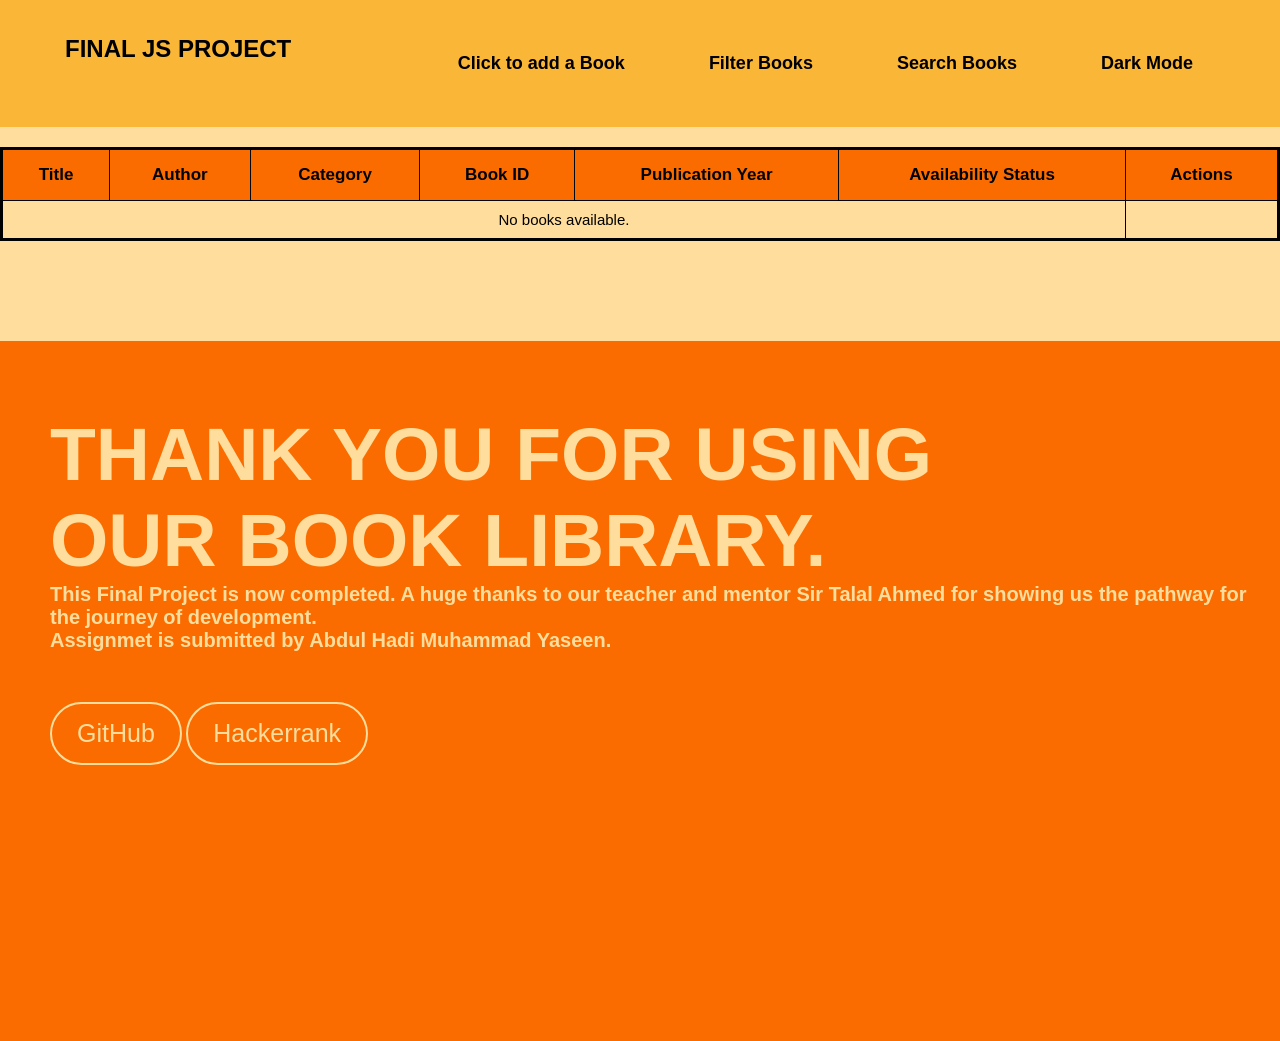
<file: FS_PYT_JS/JavaScript/Final Project/index.html>
<!DOCTYPE html>
<html lang="en">
<head>
    <meta charset="UTF-8">
    <meta name="viewport" content="width=device-width, initial-scale=1.0">
    <title>Book Library</title>
    <link rel="stylesheet" href="style.css">
</head>
<body>
    <nav class="navigation">
        <div class="part-one">
            <h1 class="nav-title">FINAL JS PROJECT</h1>
        </div>
        <div class="part-two">
            <button class="nav-buttons" id="add-button" onClick="addABook()">Click to add a Book</button>
            <button class="nav-buttons" id="filter-button" onClick="filterBooksByCategory()">Filter Books</button>
            <button class="nav-buttons" id="search-button" onClick="searchBooks()">Search Books</button>
            <button class="nav-buttons" id="dark-mode-button" onClick="darkMode()">Dark Mode</button>
        </div>
    </nav>
    <main>
        <table class="display-books-table" border="1">
            <thead>
                <tr>
                    <th>Title</th>
                    <th>Author</th>
                    <th>Category</th>
                    <th>Book ID</th>
                    <th>Publication Year</th>
                    <th>Availability Status</th>
                    <th>Actions</th>
                </tr>
            </thead>
            <tbody id="books-information"></tbody>
        </table>
    </main>
    <div class="ending">
        <h1 class="ending-title">THANK YOU FOR USING <br>OUR BOOK LIBRARY.</h1>
        <p>This Final Project is now completed. A huge thanks to our teacher and mentor Sir Talal Ahmed for showing us the pathway for the journey of development. <br>Assignmet is submitted by Abdul Hadi Muhammad Yaseen.</p>
        <a href="https://www.github.com/abdul-x-haadi"><button class="last-button">GitHub</button></a>
        <a href="https://www.hackerrank.com/profile/abdulhadi_y04"><button class="last-button">Hackerrank</button></a>
        
    </div>
    
<script src="app.js"></script>
</body>
</html>
</file>
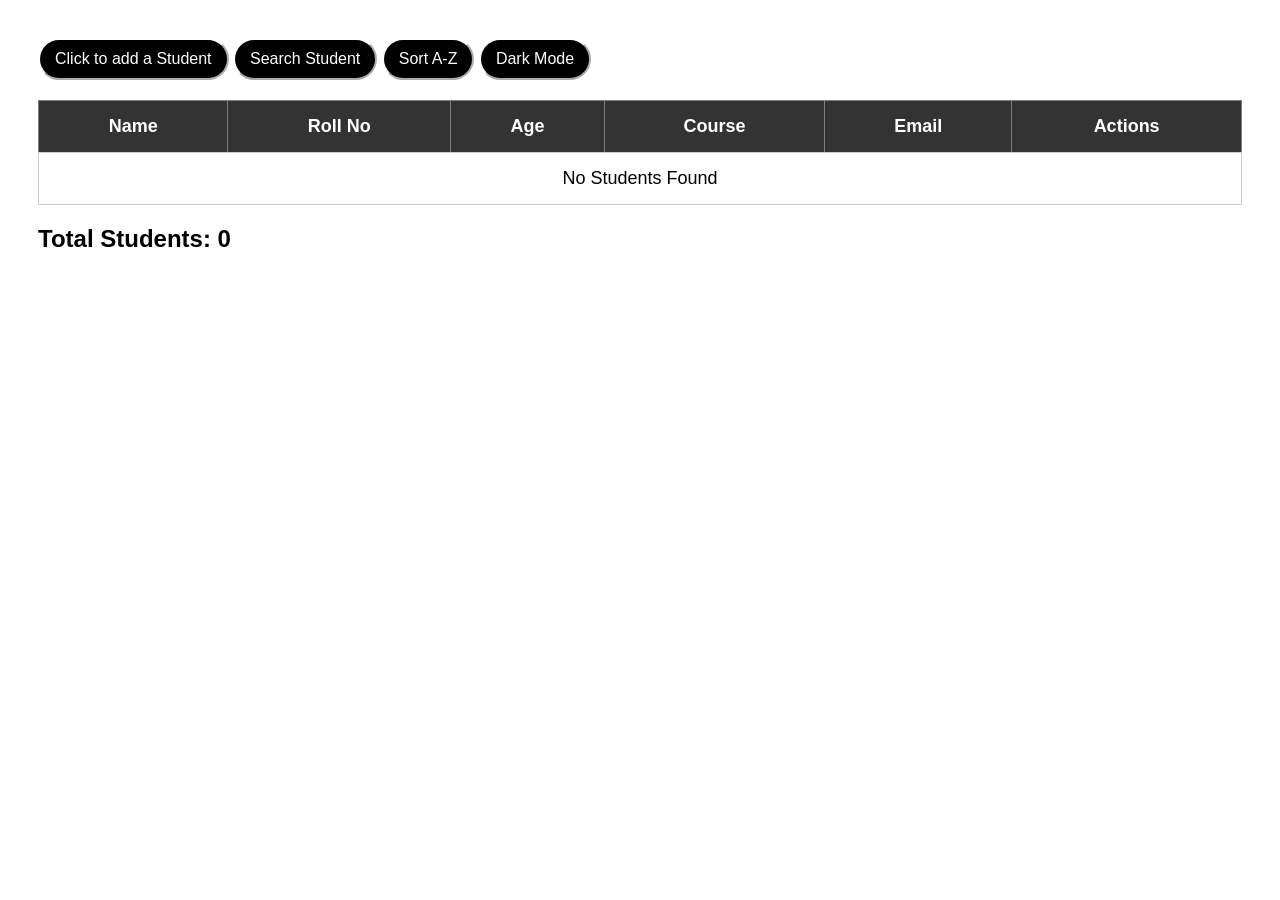
<file: FS_PYT_JS/JavaScript/Assignments/Assignment_5/index.html>
<!DOCTYPE html>
<html lang="en">
<head>
    <meta charset="UTF-8">
    <meta name="viewport" content="width=device-width, initial-scale=1.0">
    <title>Student Management System</title>
    <link rel="stylesheet" href="style.css">
</head>
<body>
    <button class="buttonss" id="add-student" onclick="addStudent(); displayStudents()">
        Click to add a Student
    </button>
    <button class="buttonss" onclick="searchStudent()">
    Search Student
    </button>
    <button class="buttonss" id="sort-btn" onclick="sortStudents()">
    Sort A-Z
    </button>
    <button class="buttonss" id="theme-btn" onclick="changeTheme()">
    Dark Mode
    </button>
    <table border="1">
    <thead>
        <tr>
            <th>Name</th>
            <th>Roll No</th>
            <th>Age</th>
            <th>Course</th>
            <th>Email</th>
            <th>Actions</th>
        </tr>
    </thead>

    <tbody id="user-information">
        
    </tbody>
</table>
    <h2 id="student-counter">Total Students: 0</h2>
    <script src="app.js"></script>
</body>
</html>
</file>
<file: FS_PYT_JS/JavaScript/Final Project/style.css>
*{
    margin: 0;
    padding: 0;
    box-sizing: border-box;
}

html, body{
    height: 100%;
    width: 100%;
    background-color: #FFDD9C;
    font-family : "Segoe UI", Tahoma, Geneva, Verdana, sans-serif;
}

.navigation{
    padding-left: 65px;
    padding-right: 65px;
    padding-top: 35px;
    padding-bottom: 35px;
    display: flex;
    justify-content: space-between;
    background-color: #F9B637;
}

.part-one h1{
    font-size : 24px;
    font-weight : 700;
}

.nav-title:hover{
    color:#E73F1E;
}

.part-two{
    display: flex;
    gap : 40px;
}

.part-two .nav-buttons{
    background-color: #F9B637;
    border : none;
    padding : 18px 22px;
    font-size : 18px;
    font-weight: 600;
}

.nav-buttons:hover{
    border-radius: 50px;
    background-color: #E73F1E;
    color: #FFDD9C;
    transition: 0.5s ease-in-out;
}

.display-books-table{
    width: 100%;
    border-collapse: collapse;
    margin-top: 20px;
    border-color: black;
    border-style: solid;
    border-width: 3px;
}
th{
    padding: 15px;
    text-align: center;
    font-size: 17px;
    font-weight: 600;
    background-color: #FB6C00;
}

td{
    padding: 10px;
    text-align: center;
    font-size: 15px;
}

#actions{
    border : none;
    padding: 10px;
    text-align: center;
    font-size: 15px;
    display: flex;
    justify-content: space-evenly;
}

.actions-button{
    padding: 10px 15px;
    border : none;
    background-color: #E73F1E;
    color: #FFDD9C;
    font-size: 14px;
    font-weight: 600;
}

.ending{
    margin-top: 100px;
    height: 700px;
    width: 100%;
    background-color: #FB6C00;
    padding-top : 70px;
    padding-left : 50px;
}

.ending h1{
    font-size : 75px;
    color : #FFDD9C;
    font-weight : 700;
}

.ending p{
    font-size : 20px;
    color : #FFDD9C;
    font-weight : 600;
    margin-bottom: 50px;
}

.last-button{
    border-color: #FFDD9C;
    border-radius: 50px;
    border-style: solid;
    background-color: transparent;
    font-size: 25px;
    color: #FFDD9C;
    padding-top: 15px;
    padding-bottom: 15px;
    padding-right: 25px;
    padding-left: 25px;
}

.last-button:hover{
    padding-top: 18px;
    padding-bottom: 18px;
    padding-right: 28px;
    padding-left: 28px;
    font-size: 28px;
    transition: 0.3s ease;
}


.dark-mode{
    background-color: #121212;
    color: #F5F5F5;
}

.dark-mode .navigation{
    background-color: #181818;
}

.dark-mode .part-two .nav-buttons{
    background-color: #181818;
    color: white;
}

.dark-mode .part-two .nav-buttons:hover{
    background-color: #FF8C00;
    color: white;
}

.dark-mode th{
    background-color: #CC6600;
}

.dark-mode td{
    background-color: #222222;
    color: white;
}

.dark-mode .ending{
    background-color: #181818;
}

.dark-mode .ending h1{
    color: #FF8C00;
}

.dark-mode .ending p{
    color: white;
}

.dark-mode .last-button{
    color: #FF8C00;
    border-color: #FF8C00;
}
</file>
<file: FS_PYT_JS/JavaScript/Assignments/Assignment_5/style.css>
body {
    padding: 30px;
    font-family: Arial, sans-serif;
}

table {
    width: 100%;
    border-collapse: collapse;
    margin-top: 20px;
}

th, td {
    padding: 15px;
    text-align: center;
    font-size: 18px;
}

th {
    background-color: #333;
    color: white;
}

td {
    border: 1px solid #ccc;
}

button {
    padding: 10px 15px;
    font-size: 16px;
    cursor: pointer;
}

.buttonss{
    background-color: black;
    color: white;
    border-color: white;
    border-radius: 100px ;
}

.dark-mode {
    background-color: #222;
    color: white;
}

.dark-mode table {
    background-color: #333;
    color: white;
}

.dark-mode td {
    border-color: white;
}

.dark-mode th {
    background-color: black;
}

.dark-mode .buttonss {
    background-color: white;
    color: black;
}
</file>
